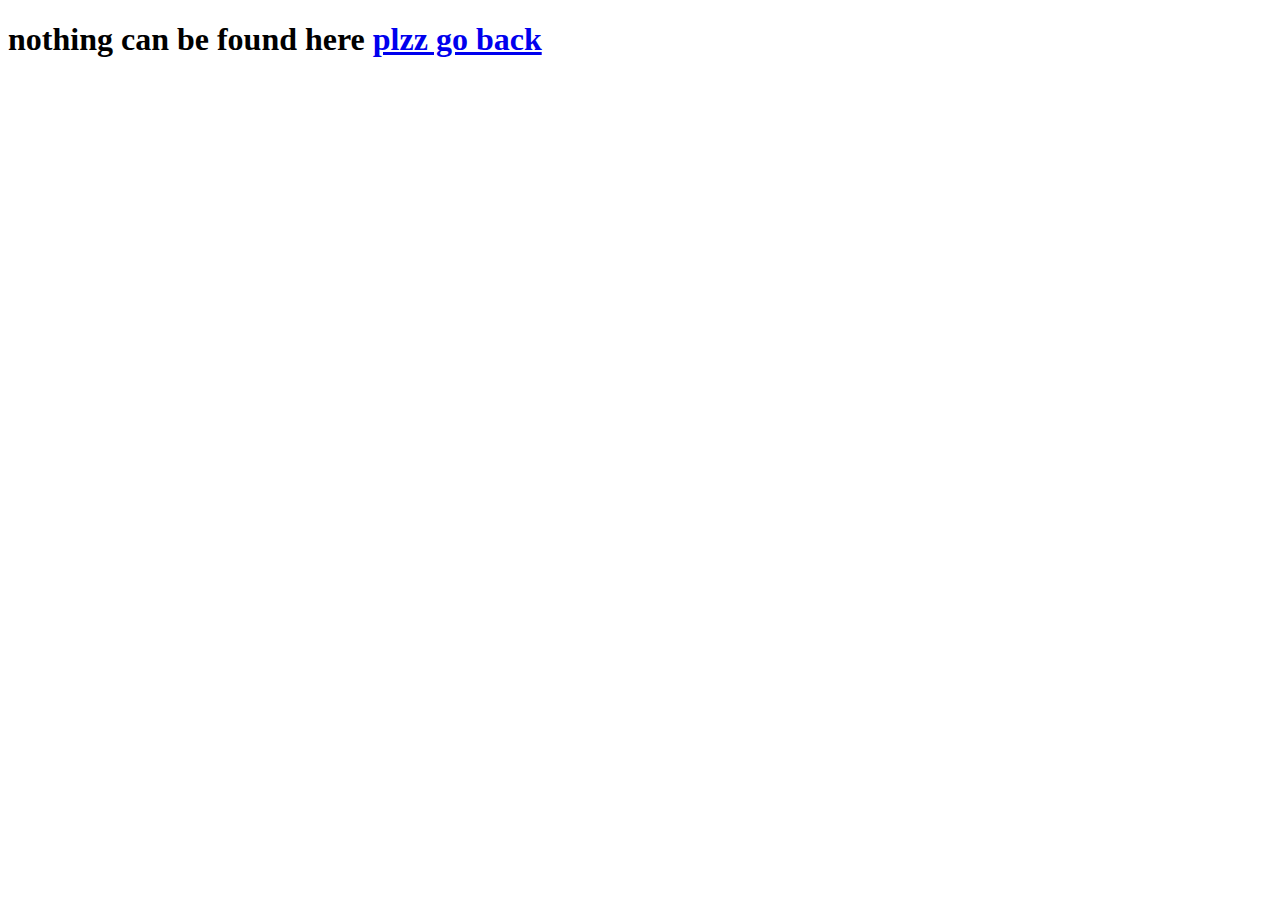
<file: index2.html>
<!DOCTYPE html>
<html lang="en">
<head>
    <meta charset="UTF-8">
    <meta http-equiv="X-UA-Compatible" content="IE=edge">
    <meta name="viewport" content="width=device-width, initial-scale=1.0">
    <title>Document</title>
</head>
<body>
   <h1> nothing can be found here <a href="/index.html">plzz go back</a></h1>
</body>
</html>
</file>
